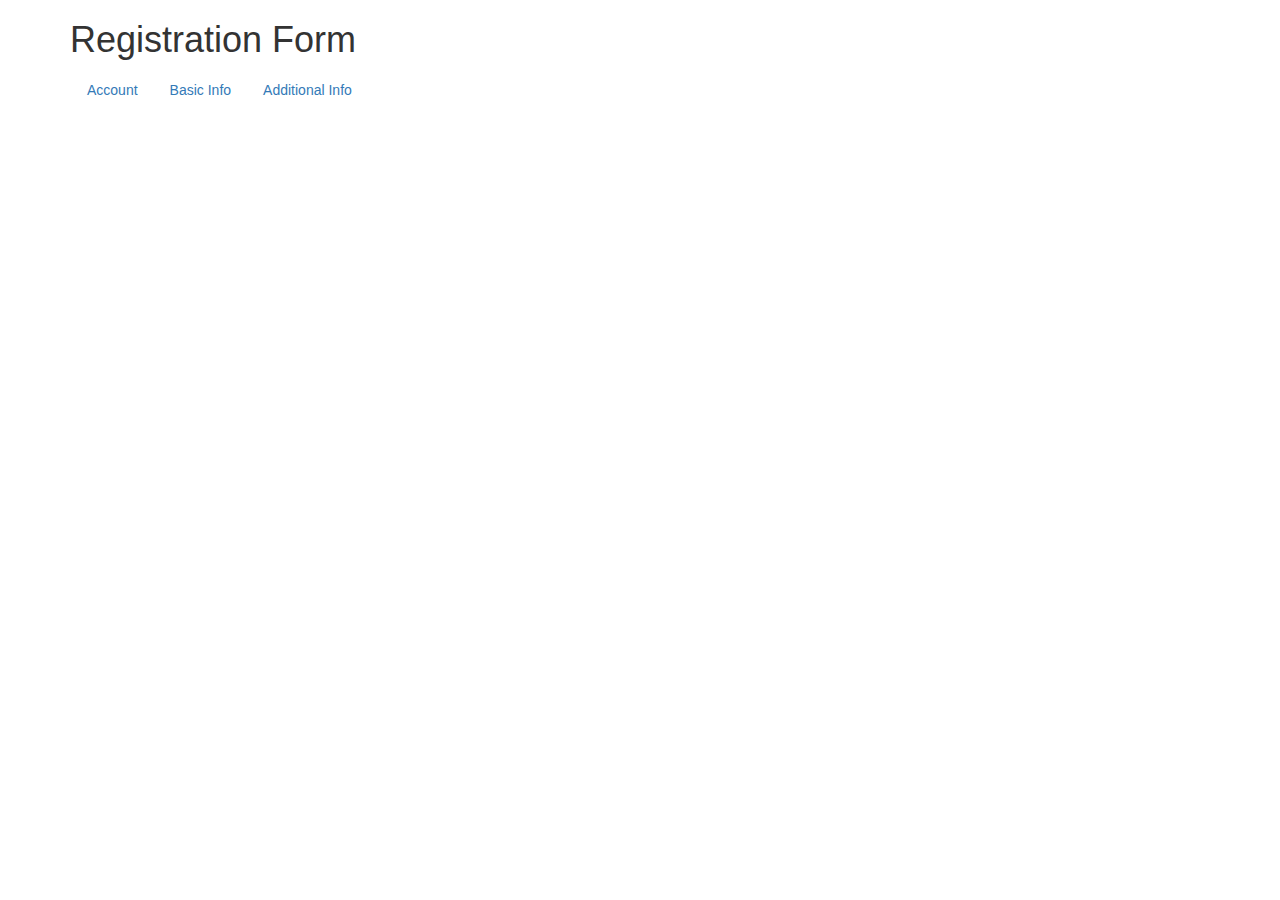
<file: index.html>
<!DOCTYPE html>
<html lang="en">
<head>
    <meta charset="UTF-8">
    <meta http-equiv="X-UA-Compatible" content="IE=edge">
    <meta name="viewport" content="width=device-width, initial-scale=1.0">
    <link rel="stylesheet" href="https://maxcdn.bootstrapcdn.com/bootstrap/3.4.1/css/bootstrap.min.css">
    <script src="https://ajax.googleapis.com/ajax/libs/jquery/3.5.1/jquery.min.js"></script>
    <script src="https://maxcdn.bootstrapcdn.com/bootstrap/3.4.1/js/bootstrap.min.js"></script>
    <title>Document</title>
    <!--<link rel="stylesheet" href="css/index.css">-->
    <!--<script src="js/index.js"></script>-->
</head>
<body>

    <div class="container">
        <h1>Registration Form</h1>
        <ul class="nav nav-pills">
          <li class="active">
          <li><a data-toggle="pill" href="#account">Account</a></li>
          <li><a data-toggle="pill" href="#binfo">Basic Info</a></li>
          <li><a data-toggle="pill" href="#addinfo">Additional Info</a></li>
          </li>
        </ul>

           <div class="tab-content">
            <div id="account" class="tab-pane fade">
            <iframe frameborder="0" style="height: 500px; width: 100%" src="static/account.html"></iframe>
            </div>


           <div id="binfo" class="tab-pane fade">
            <!-- Write something -->
            <iframe frameborder="0" style="height: 800px; width: 100%" src="static/binfo.html"></iframe>
            </div>

            <div id="addinfo" class="tab-pane fade">
            <!-- Write something -->
            <iframe frameborder="0" style="height: 500px; width: 100%" src="static/addinfo.html"></iframe>
            </div>

        </div>
      </div>
</body>
</html>
</file>
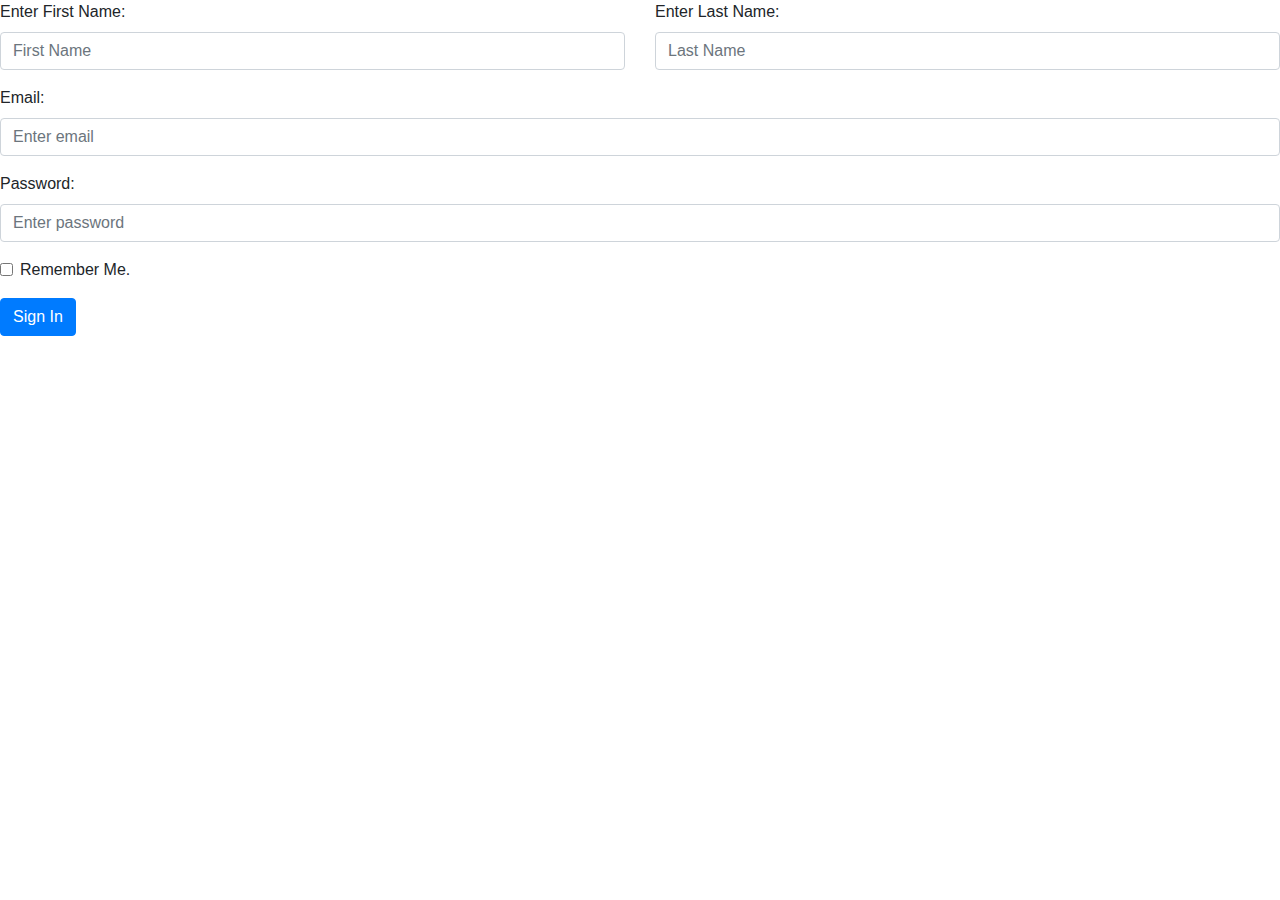
<file: static/account.html>
<!DOCTYPE html>
<html lang="en">
<head>
    <meta charset="UTF-8">
    <meta name="viewport" content="width=device-width, initial-scale=1">
    <link rel="stylesheet" href="https://maxcdn.bootstrapcdn.com/bootstrap/4.5.2/css/bootstrap.min.css">
    <script src="https://ajax.googleapis.com/ajax/libs/jquery/3.5.1/jquery.min.js"></script>
    <script src="https://cdnjs.cloudflare.com/ajax/libs/popper.js/1.16.0/umd/popper.min.js"></script>
    <script src="https://maxcdn.bootstrapcdn.com/bootstrap/4.5.2/js/bootstrap.min.js"></script>
    <script src="../js/account.js"></script>
    <title>account</title>
</head>
<body>
  <!--Using div container here-->
  <div>
    <form action="" class="needs-validation" novalidate>
      <div class="row"> <!--Row 1-->
        <div class="col-sm form-group">
          <!--First Name-->
          <label for="fname">Enter First Name:</label>
          <input type="text" class="form-control" id="fname" placeholder="First Name" name="fname" required>
          <div class="valid-feedback">Valid.</div>
          <div class="invalid-feedback">Please fill out this field.</div>
        </div>

        <div class="col-sm form-group">
          <!-- Last Name -->
          <label for="lname">Enter Last Name:</label>
          <input type="text" class="form-control" id="lname" placeholder="Last Name" name="lname" required>
          <div class="valid-feedback">Valid.</div>
          <div class="invalid-feedback">Please fill out this field.</div>
        </div>
      </div> <!--Row 1 ends-->

      <!-- Email -->
      <div class="form-group">
        <label for="email">Email:</label>
        <input type="email" class="form-control" id="email" placeholder="Enter email" name="email">
        <div class="valid-feedback">Valid.</div>
        <div class="invalid-feedback">Please fill out this field.</div>
      </div>

      <!-- Password -->
      <div class="form-group">
        <label for="pwd">Password:</label>
        <input type="password" class="form-control" id="pwd" placeholder="Enter password" name="pswd" required>
        <div class="valid-feedback">Valid.</div>
        <div class="invalid-feedback">Please fill out this field.</div>
      </div>

      <!--Checkout-->
      <div class="form-group form-check">
        <label class="form-check-label">
          <input class="form-check-input" type="checkbox" name="remember" required> Remember Me.
          <div class="valid-feedback">Valid.</div>
          <div class="invalid-feedback">Check this checkbox to continue.</div>
        </label>
      </div>


      <button type="Signin" class="btn btn-primary">Sign In</button>


    </form>
  </div>
</body>
</html>
</file>
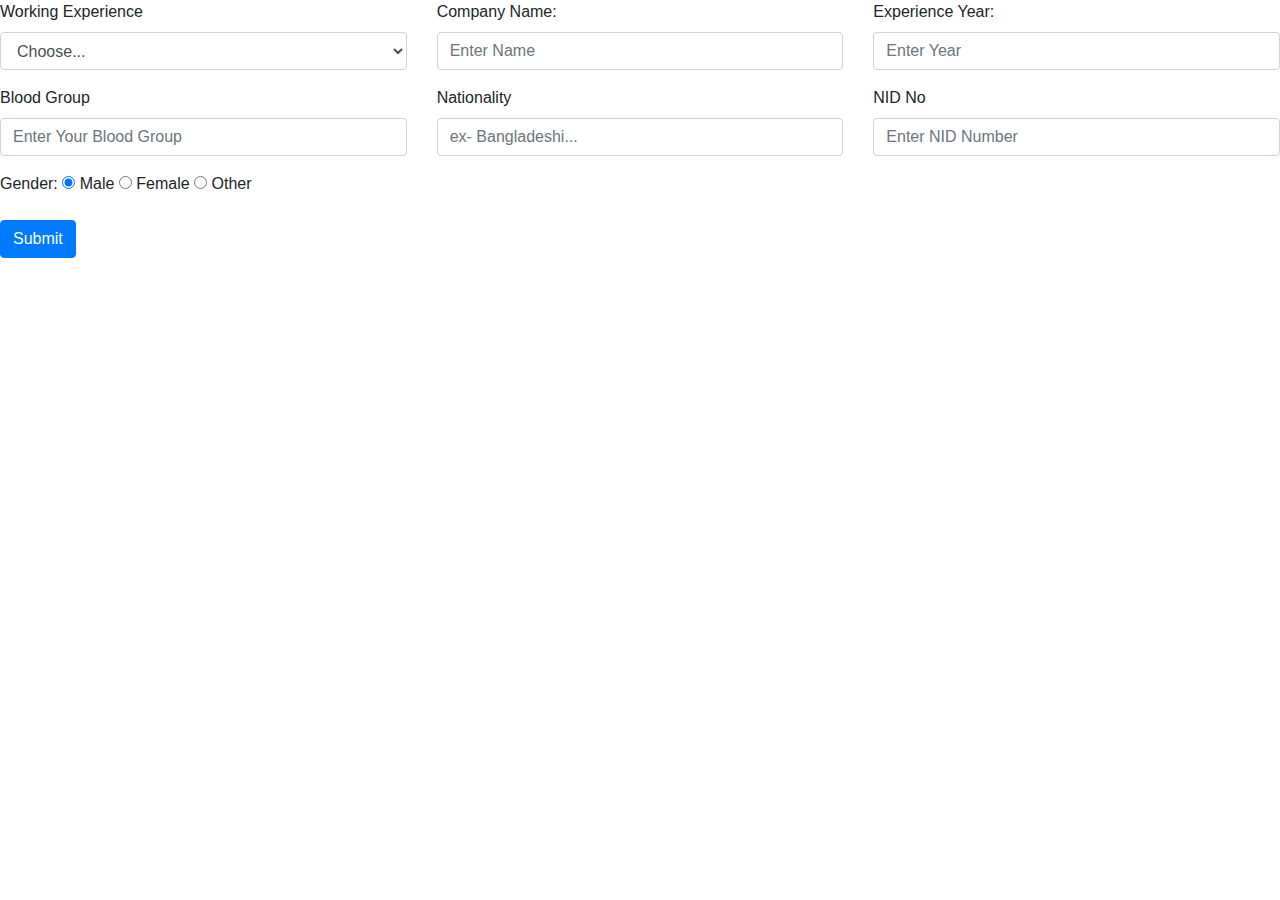
<file: static/addinfo.html>
<!DOCTYPE html>
<html lang="en">
<head>
    <meta charset="UTF-8">
    <meta name="viewport" content="width=device-width, initial-scale=1">
    <link rel="stylesheet" href="https://maxcdn.bootstrapcdn.com/bootstrap/4.5.2/css/bootstrap.min.css">
    <script src="https://ajax.googleapis.com/ajax/libs/jquery/3.5.1/jquery.min.js"></script>
    <script src="https://cdnjs.cloudflare.com/ajax/libs/popper.js/1.16.0/umd/popper.min.js"></script>
    <script src="https://maxcdn.bootstrapcdn.com/bootstrap/4.5.2/js/bootstrap.min.js"></script>
    <title>Additional Info</title>
</head>
<body>
    <div class="row">
        <div class="col-sm-4 form-group">
            <label for="inputexp">Working Experience</label>
            <select id="inputexp" class="form-control">
            <option selected>Choose...</option>
            <option>Yes</option>
            <option>No</option>
            </select>
        </div>
        <div class="col-sm-4 form-group">
            <label for="cname">Company Name:</label>
            <input type="text" class="form-control" id="cname" placeholder="Enter Name" name="cname" required>
        </div>
        <div class="col-sm-4 form-group">
            <label for="year">Experience Year:</label>
            <input type="text" class="form-control" id="year" placeholder="Enter Year" name="year" required>
        </div>
    </div>
    <div class="row">
        <div class="col-sm-4 form-group">
           <label for="blood">Blood Group</label>
           <input type="text" class="form-control" id="blood" placeholder="Enter Your Blood Group" name="blood" required>
           </div>  
        <div class="col-sm-4 form-group">
            <label for="nation">Nationality</label>
            <input type="text" class="form-control" id="nation" placeholder="ex- Bangladeshi..." name="nation" required>
        </div>
        <div class="col-sm-4 form-group">
        <label for="nid">NID No</label>
        <input type="text" class="form-control" id="nid" placeholder="Enter NID Number" name="nid" required>
        </div>
        </div>
        <div class="row">
            <div class="form-group col-sm-3">
            <label for="gender">Gender: </label>
            <label class="radio-inline">
              <input type="radio" name="optradio" checked> Male
            </label>
            <label class="radio-inline">
              <input type="radio" name="optradio"> Female
            </label>
            <label class="radio-inline">
              <input type="radio" name="optradio"> Other
            </label>
            </div> 
        </div>
    <button type="submit" class="btn btn-primary">Submit</button>
</body>
</html>
</file>
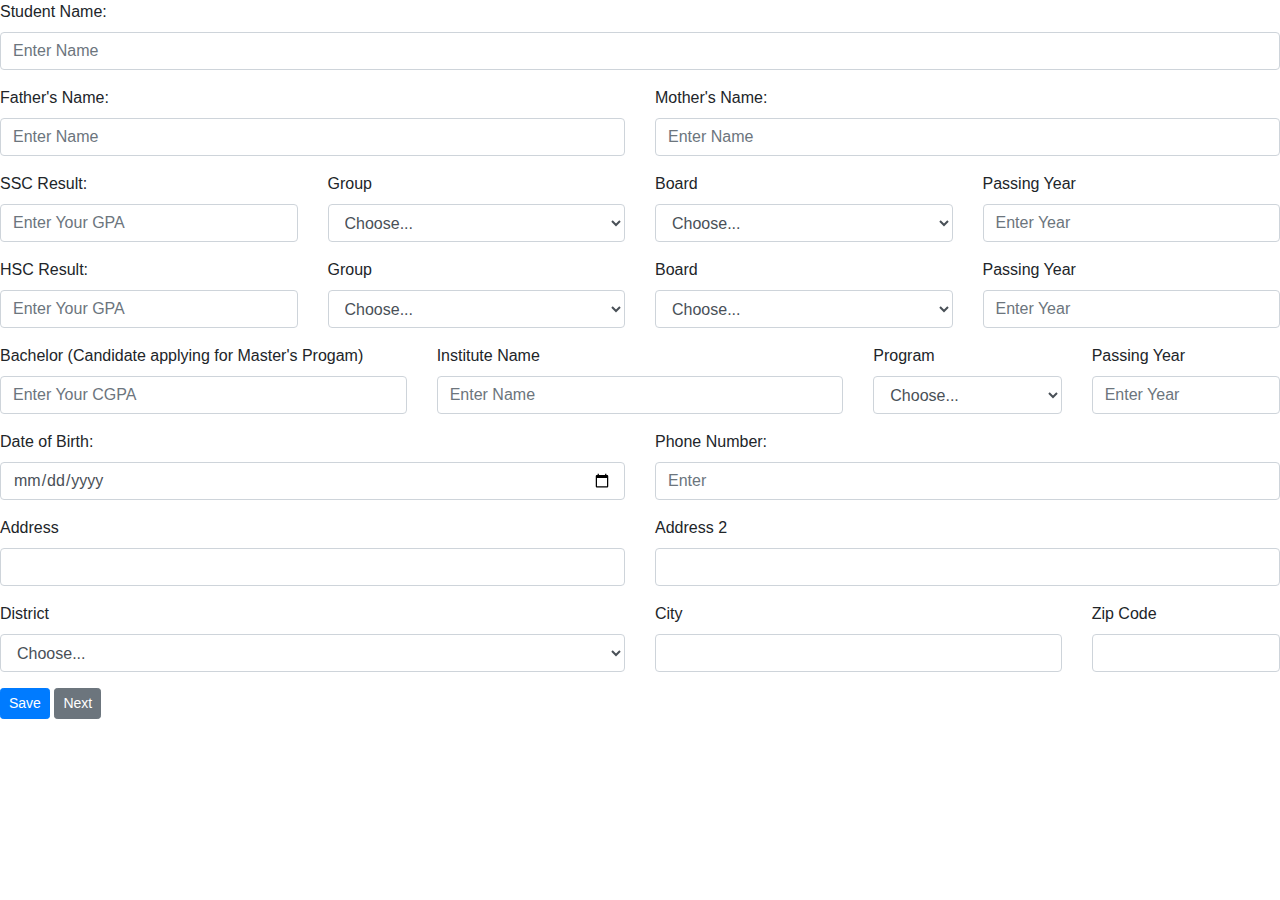
<file: static/binfo.html>
<!DOCTYPE html>
<html lang="en">
<head>
    <meta charset="UTF-8">
    <meta name="viewport" content="width=device-width, initial-scale=1">
    <link rel="stylesheet" href="https://maxcdn.bootstrapcdn.com/bootstrap/4.5.2/css/bootstrap.min.css">
    <!-- <link rel="stylesheet" href="../css/binfo.css"> -->
    <script src="https://ajax.googleapis.com/ajax/libs/jquery/3.5.1/jquery.min.js"></script>
    <script src="https://cdnjs.cloudflare.com/ajax/libs/popper.js/1.16.0/umd/popper.min.js"></script>
    <script src="https://maxcdn.bootstrapcdn.com/bootstrap/4.5.2/js/bootstrap.min.js"></script>
    <script src="../js/binfo.js"></script>
    <title>Basic Info</title>
</head>
        <div class="form-group">
            <label for="fname">Student Name:</label>
            <input type="text" class="form-control" id="uname" placeholder="Enter Name" name="uname" required>
        </div>
         <!--Father Name-->
        <div class="row">
        <div class="col-sm-6 form-group">
           <label for="fname">Father's Name:</label>
           <input type="text" class="form-control" id="fname" placeholder="Enter Name" name="fname" required>
        </div>
        <!--Mother Name-->
        <div class="col-sm-6 form-group">
            <label for="mname">Mother's Name:</label>
            <input type="text" class="form-control" id="mname" placeholder="Enter Name" name="mname" required>
        </div>
        </div>
        
        <!--SSC-->
        <div class="row">
            <div class="col-sm-3 form-group">
                <label for="ssc">SSC Result:</label>
                <input type="text" class="form-control" id="ssc" placeholder="Enter Your GPA" name="ssc" required>
            </div>
            <div class="col-sm-3 form-group">
                <label for="inputgrp">Group</label>
                <select id="inputgrp" class="form-control">
                <option selected>Choose...</option>
                <option>Science</option>
                <option>Commerce</option>
                <option>Arts</option>
                </select>
            </div>
            <div class="col-sm-3 form-group">
                <label for="inputbrd">Board</label>
                <select id="inputbrd" class="form-control">
                <option selected>Choose...</option>
                <option>Dhaka</option>
                <option>Cumilla</option>
                <option>Rajshahi</option>
                <option>Bogura</option>
                <option>Cox's Bazar</option>
                <option>Rangpur</option>                                                                                                                            qrt
                <option>Borisal</option>
                </select>
            </div>
            <div class="col-sm-3 form-group">
                <label for="year">Passing Year</label>
                <input type="text" class="form-control" id="year" placeholder="Enter Year" name="year" required>
            </div>
        </div>
        
        <!--HSC-->
        <div class="row">
            <div class="col-sm-3 form-group">
                <label for="hsc">HSC Result:</label>
                <input type="text" class="form-control" id="hsc" placeholder="Enter Your GPA" name="hsc" required>
            </div>
            <div class="col-sm-3 form-group">
                <label for="inputgrp">Group</label>
                <select id="inputgrp" class="form-control">
                <option selected>Choose...</option>
                <option>Science</option>
                <option>Commerce</option>
                <option>Arts</option>
                </select>
            </div>
                <div class="col-sm-3 form-group">
                    <label for="inputbrd">Board</label>
                    <select id="inputbrd" class="form-control">
                    <option selected>Choose...</option>
                    <option>Dhaka</option>
                    <option>Cumilla</option>
                    <option>Rajshahi</option>
                    <option>Bogura</option>
                    <option>Cox's Bazar</option>
                    <option>Rangpur</option>                                                                                                                            qrt
                    <option>Borisal</option>
                    </select>
                </div>
                <div class="col-sm-3 form-group">
                    <label for="year">Passing Year</label>
                    <input type="text" class="form-control" id="year" placeholder="Enter Year" name="year" required>
                </div>
        </div>
         <!--BSC-->
         <div class="row">
            <div class="col-sm-4 form-group">
                <label for="bsc">Bachelor (Candidate applying for Master's Progam)</label>
                <input type="text" class="form-control" id="bsc" placeholder="Enter Your CGPA" name="bsc" required>
            </div>
            <div class="col-sm-4 form-group">
                <label for="ins">Institute Name</label>
                <input type="text" class="form-control" id="ins" placeholder="Enter Name" name="ins" required>
            </div>
            <div class="col-sm-2 form-group">
                <label for="inputgrp">Program</label>
                <select id="inputgrp" class="form-control">
                <option selected>Choose...</option>
                <option>CSE</option>
                <option>EEE</option>
                <option>Civil</option>
                </select>
            </div>
                <div class="col-sm-2 form-group">
                    <label for="year">Passing Year</label>
                    <input type="text" class="form-control" id="year" placeholder="Enter Year" name="year" required>
                </div>
        </div>
    
        <div class="row"> <!--Row  Date of Birth-->
            <div class="md-form md-outline input-with-post-icon datepicker col-sm-6">
                <label for="dob">Date of Birth:</label>
                <input placeholder="Select date" type="date" id="dob" class="form-control">
                
            </div>
            
            <!--Phone Number-->
            <div class="col-sm-6 form-group">   
                <label for="pnum">Phone Number:</label>
                <input type="text" class="form-control" id="pnum" placeholder="Enter" name="pnum" required>
            </div>
        </div>

        <!--Address--> 
        <div class="row">
            <div class="form-group col-sm-6">
                <label for="inputAddress">Address</label>
                <input type="text" class="form-control" id="inputAddress">
            </div>
            <div class="form-group col-sm-6">
                <label for="inputAddress2">Address 2</label>
                <input type="text" class="form-control" id="inputAddress2">
            </div>
        </div>

        <!--District-->
        <div class="row">
            <div class="col-sm-6 form-group">
                <label for="inputDis">District</label>
                <select id="inputDis" class="form-control">
                    <option selected>Choose...</option>
                    <option>Dhaka</option>
                    <option>Chittagong</option>
                    <option>Rajshahi</option>
                    <option>Dinajpur</option>
                    <option>Bogura</option>
                </select>
            </div>
        
            <div class="col-sm-4 form-group">
                <label for="inputCity">City</label>
                <input type="text" class="form-control" id="inputCity">
            </div>

            <div class="col-sm-2 form-group">
                <label for="inputZip">Zip Code</label>
                <input type="text" class="form-control" id="inputZip">
            </div>
        </div>
        <button type="button" class="btn btn-primary btn-sm">Save</button>
        <button type="button" class="btn btn-secondary btn-sm">Next</button>  
</body>
</html>
</file>
<file: css/index.css>
/* Style the tab */
/* h1{
    color: aqua;
} */
.tab {
  overflow: hidden;
  border: 1px solid #ccc;
  background-color: #f1f1f1;
}

/* Style the buttons inside the tab */
.tab button {
  background-color: inherit;
  float: left;
  border: none;
  outline: none;
  cursor: pointer;
  padding: 14px 16px;
  transition: 0.3s;
  font-size: 17px;
}

/* Change background color of buttons on hover */
.tab button:hover {
  background-color: #ddd;
}

/* Create an active/current tablink class */
.tab button.active {
  background-color: #ccc;
}

/* Style the tab content */
.tabcontent {
  display: none;
  padding: 6px 12px;
  border: 1px solid #ccc;
  border-top: none;
}
</file>
<file: css/binfo.css>
body, html {
    height: 100%;
  }
  .bg {
    /* The image used */
    /* background-image: url("https://mdbootstrap.com/img/Photos/Horizontal/Nature/full page/img(11).jpg"); */
    background-color: aqua;
  
    /* Half height */
    height: 800px;
  
    /* Center and scale the image nicely */
    background-position: center;
    background-repeat: no-repeat;
    background-size: cover;
  }
</file>
